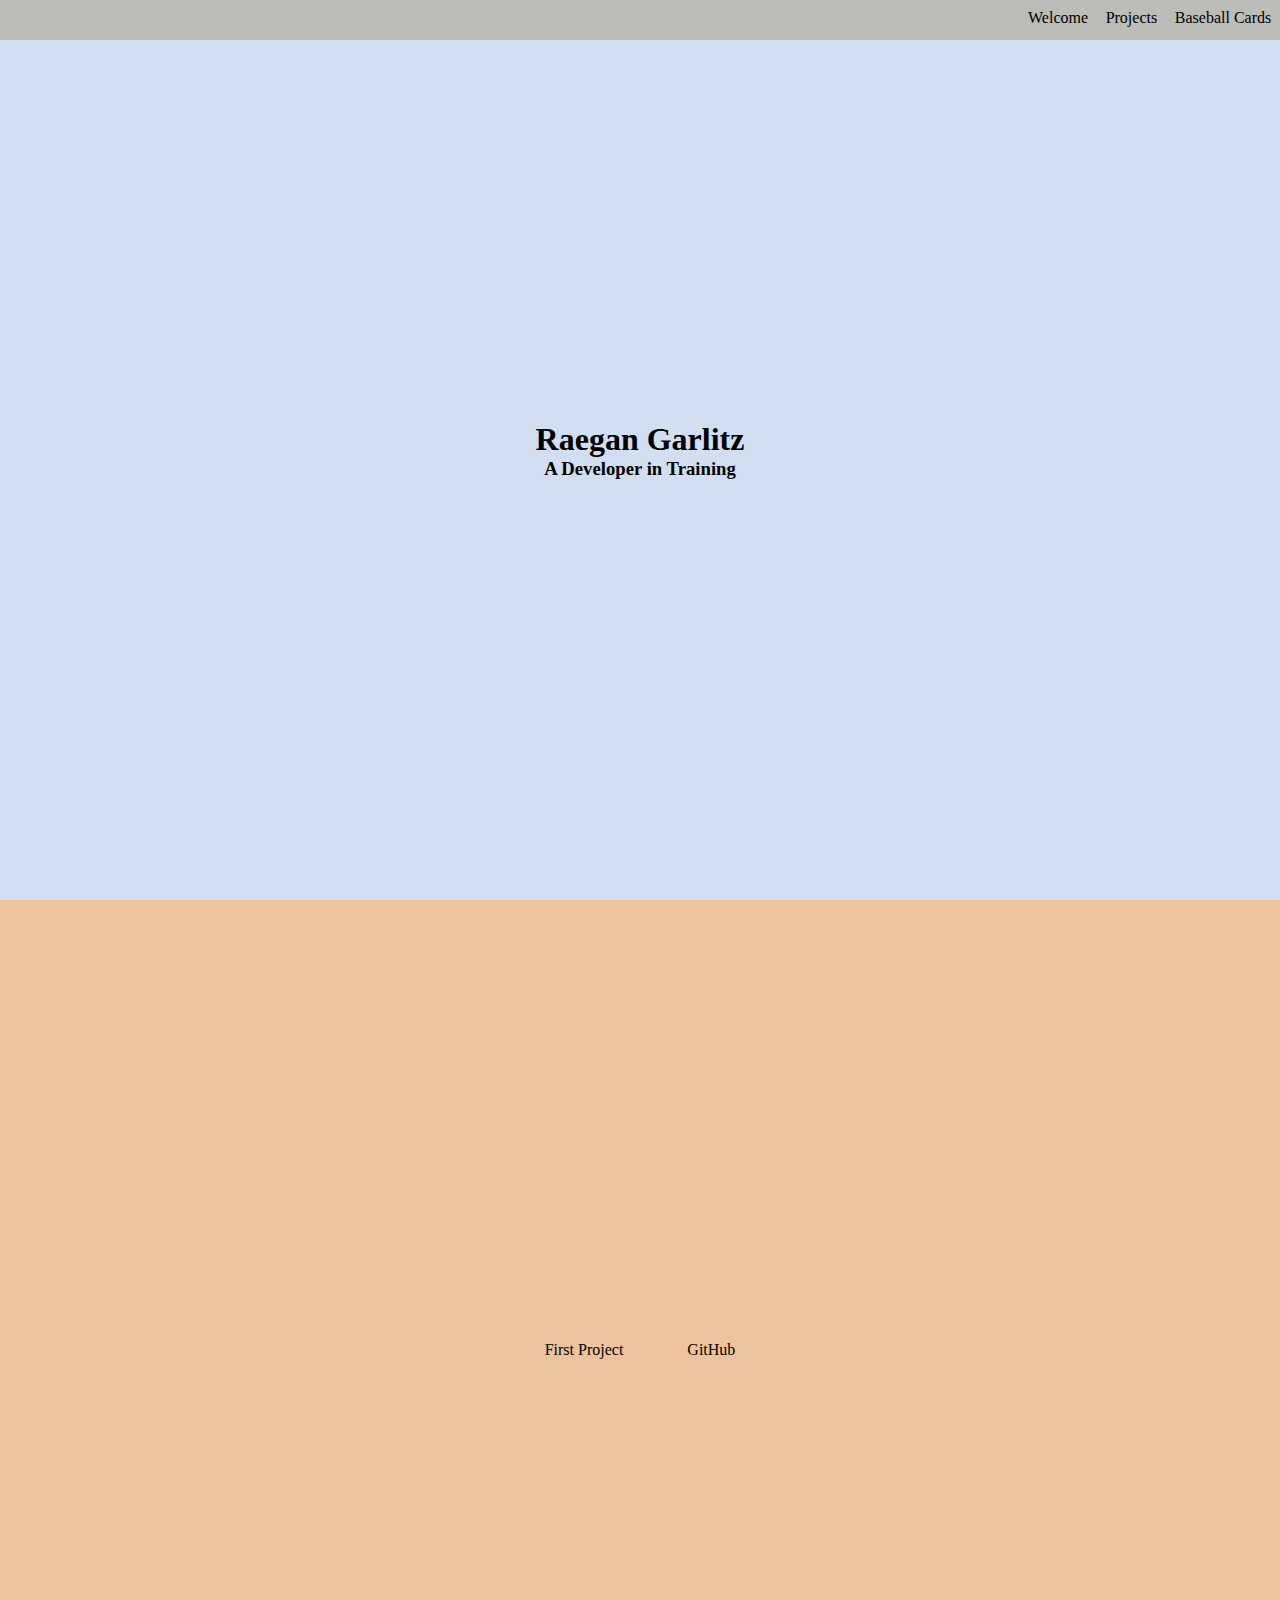
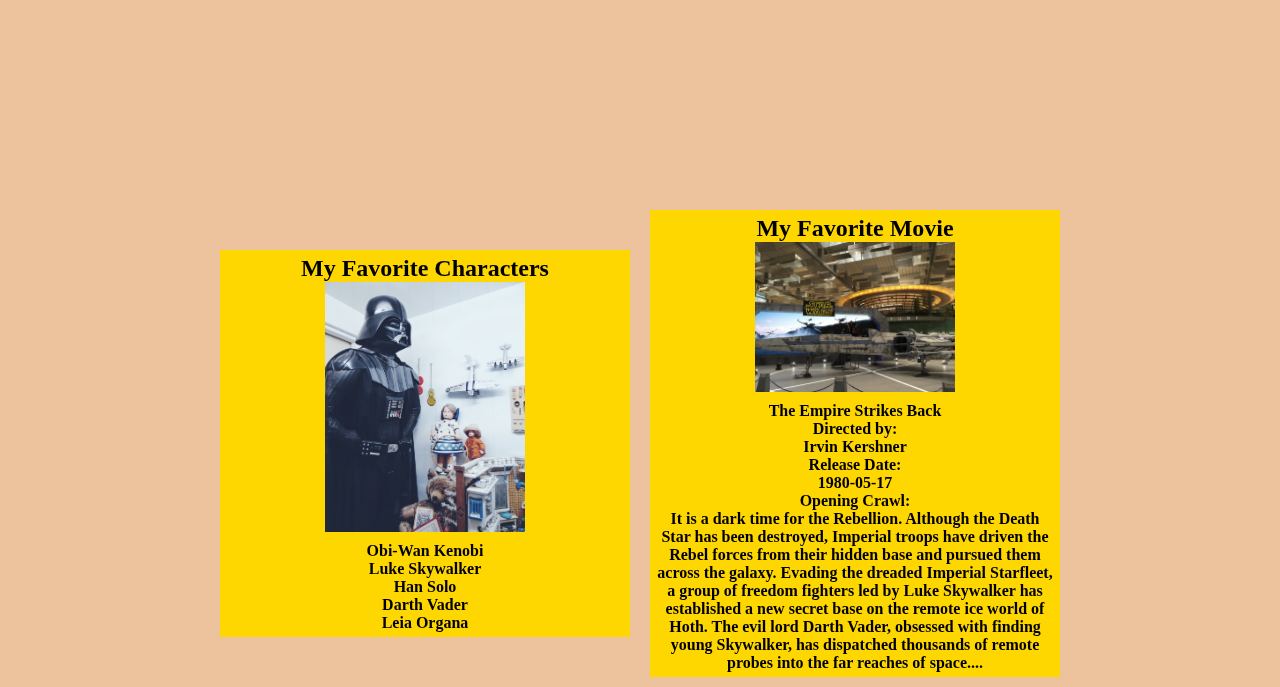
<file: index.html>
<!DOCTYPE html/>
<html>
    <head>
        <meta charset="utf-8">
        <meta name="viewport" content="width=device-width, initial-scale=1, shrink-to-fit=no">
        <link rel="shortcut icon" href="favicon.png" type="image/x-icon">
        <link rel="stylesheet" href="index.css">

        <link rel="stylesheet" href="https://stackpath.bootstrapcdn.com/bootstrap/4.1.3/css/bootstrap.min.css" integrity="sha384-MCw98/SFnGE8fJT3GXwEOngsV7Zt27NXFoaoApmYm81iuXoPkFOJwJ8ERdknLPMO" crossorigin="anonymous">

        <title>Raegan's Portfolio</title>
    </head>
    <body>
      <nav id="navbar">
        <ul>
          <li><a href="#welcome-section">Welcome</a></li>
          <li><a href="#projects">Projects</a></li>
          <li><a href="/baseball-cards.html">Baseball Cards</a></li>
          
          
        </ul>
        
        
      </nav>
  <main>
    <section id="welcome-section">
      <div class="mycolumn">
    <h1>Raegan Garlitz</h1>
      <h3>A Developer in Training</h3>
      </div>
    </section>

    <section id="projects">
      <div class="project-tile">
        <a href="http://sandbox.raegangarlitz.com/">First Project</a>
      </div>
      <a id="profile-link" target="_blank" href="https://github.com/RGarlitz">GitHub</a>
    

     
    
    </section>

    <section id="projects1" class="row">

        <div class="card col-12 col-sm-5" style="width: 25rem;">
            <div class="card-body">
             
              <h2 class="card-title">My Favorite Characters</h2>
              <div>
                <figure>
                <img class="darth img-fluid" src="/airplanes-children-toys-darth-vader-920860.jpg" alt="Darth Vader"/>
              </figure>
            </div>
              <p id="Obi-wan"></p>
              <p id="Luke"></p>
              <p id="Han"></p>
              <p id="Anakin"></p>
              <p id="Leia"></p>
              </div>
              </div>
          

          <div class="card col-12 col-sm-5" style="width: 25rem;">
              <div class="card-body">
            
                <h2 class="card-title">My Favorite Movie</h2>
                <div >
                  <figure>
                    <img class="ship img-fluid" src="/aircraft-airplane-architecture-276126.jpg" alt="Ship"/>
                </figure>
                </div>
             
                <p id="movie-title"></p>
                
                <span>Directed by:</span> <p id ="movie-director"></p>
                <span>Release Date:</span> <p id ="release-date"></p>
                <span>Opening Crawl:</span> <p id ="opening-crawl"></p>
                
              </div>
               </div>
           <div class="clearfix"></div>
    </section>
    
    
    
      </main>

    
      <script src="ster-wers.js" type="module"></script>
      <script src="https://code.jquery.com/jquery-3.3.1.slim.min.js" integrity="sha384-q8i/X+965DzO0rT7abK41JStQIAqVgRVzpbzo5smXKp4YfRvH+8abtTE1Pi6jizo" crossorigin="anonymous"></script>
      <script src="https://cdnjs.cloudflare.com/ajax/libs/popper.js/1.14.3/umd/popper.min.js" integrity="sha384-ZMP7rVo3mIykV+2+9J3UJ46jBk0WLaUAdn689aCwoqbBJiSnjAK/l8WvCWPIPm49" crossorigin="anonymous"></script>
      <script src="https://stackpath.bootstrapcdn.com/bootstrap/4.1.3/js/bootstrap.min.js" integrity="sha384-ChfqqxuZUCnJSK3+MXmPNIyE6ZbWh2IMqE241rYiqJxyMiZ6OW/JmZQ5stwEULTy" crossorigin="anonymous"></script>
      

    </body>
    </html>
</file>
<file: index.css>
* {
    margin: 0;
  }
  
  body.sterwers {
    background-color: #c9d0d3;
  }
   
  #navbar {
    top: 0;
      width: 100%;
      position: fixed;
    background-color: #bcbcb8;
    height: 40px;
    z-index:1;
  }
  
  #navbar li {
    list-style-type: none;
    padding: .55em;
  }
  
  #welcome-section {
    height:100vh;
    display: flex;
    justify-content: center;
    align-items: center;
    background-color: #d2def2;
  }
  
  
  
  nav ul {
     display: flex;
    flex-direction: row;
    justify-content: flex-end;
  }
  
  
  #projects {
    height:100vh;
    display: flex;
    justify-content: center;
    align-items: center;
    background-color: #edc39e;
  }

  #projects1 {
    
    display: flex;
    justify-content: center;
    align-items: center;
    background-color: #edc39e;
  }
  
  #projects a {
    padding: 2em;
  }
  
  .mycolumn {
    text-align: center;
  }
    
    


a {
    text-decoration: none;
    color: black;
}

a:hover {
  color: white;
}

nav a:hover {
  color: white;
  text-decoration: none;
}

.card li {
  list-style: none;
}



/**.card {
  margin: 10px;
  color: #0b46a5;
  background-color: #ffdf0f !important;
}**/

.darth, .ship {
  width: auto;
  height: auto;
  padding-bottom: 10px;
}

.clearfix {
  clear: both;
}

div.first25, div.back-card {
  display: flex;
  flex-direction: row;
 flex-wrap: wrap;
} 


.first25 img {
  
  width: 200px;
  height: 275px;
  text-align: center;
}

.first25 figcaption {
  background-color: #ffd700;
  text-align: center;
  padding: 5px;
  font-weight: 700;
}

.first25 figure {
 margin: 10px;
}

.back-card li {
  list-style-type: none;
}


.card-body figure {
  width: 50%;
  text-align: center;
  margin: 0 auto;
}

.card-body figure img {
  width: 100%;
}

.card {
  width: 301px;
  height: 425px;
  transition: transform 2s;
  transform-style: preserve-3d;
  cursor: pointer;
  position: relative;
  margin: 10px;
  background-color: #ffd700;
  text-align: center;
  padding: 5px;
  font-weight: 700;
  height: auto;
}

.sterwers .card {
  width: 301px;
  height: 425px;
  transition: transform 2s;
  transform-style: preserve-3d;
  cursor: pointer;
  position: relative;
  margin: 10px;
  background-color: #ffd700;
  text-align: center;
  padding: 5px;
  font-weight: 700;
}

.card.is-flipped {
  transform: rotateY(180deg);
}

.card__face {
  position: absolute;
  
  backface-visibility: hidden;
}


.card__face--back {
  
  transform: rotateY(180deg);
  text-align: center;
  padding: 10px;
  margin: 0;
}

.card__face--back ul {
 padding-left: 0 !important;
}

h1.baseball {

  margin: 20px;
  text-align: center;
  color: #000066;
  padding-bottom: 5px;
  border-bottom: 2px solid #ffd700;
}

main.swbc {
  margin-top: 3rem;
}
</file>
